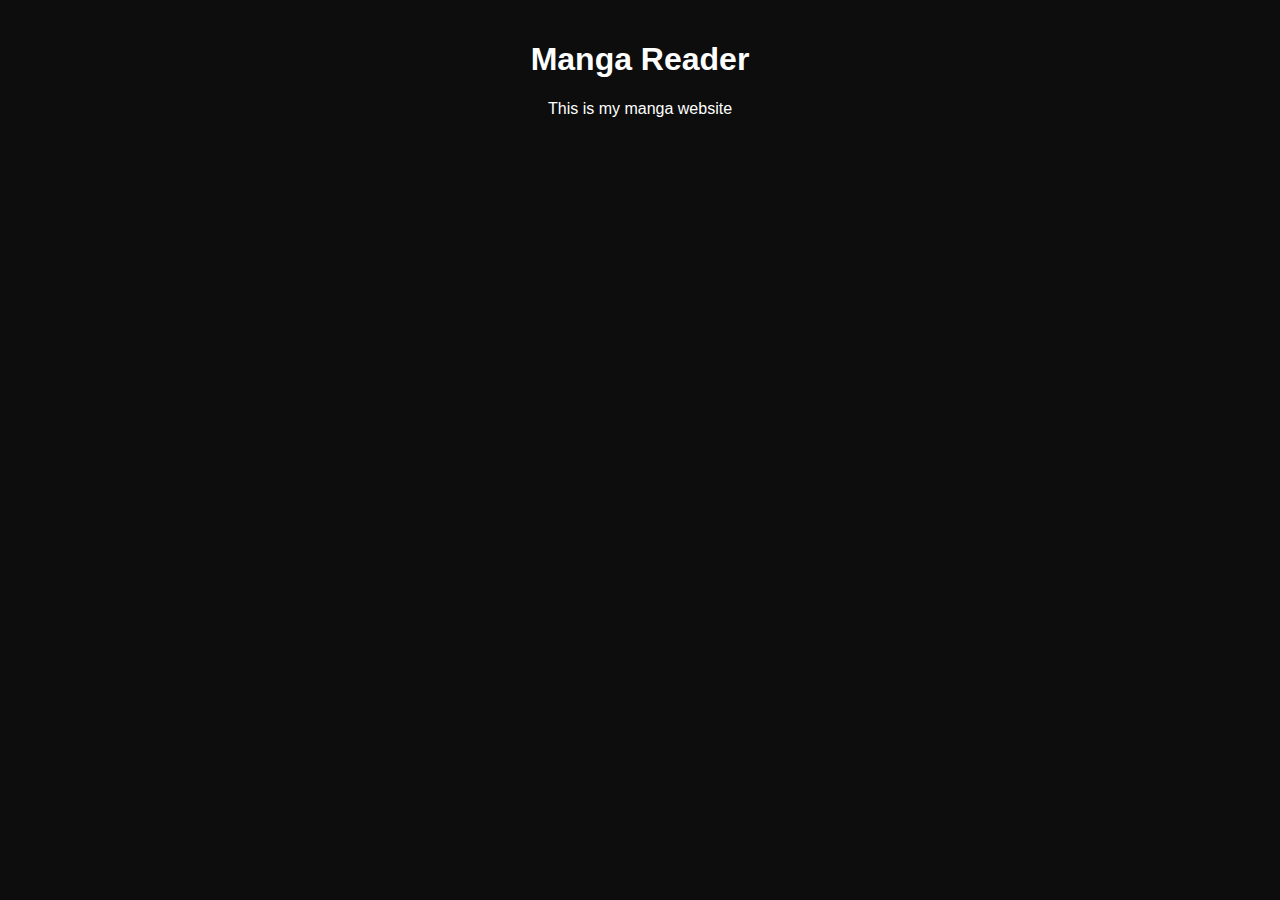
<file: index.html>
<!DOCTYPE html>
<html>
<head>
  <title>Manga Site</title>

  <style>
    body {
      background-color: #0d0d0d;
      color: white;
      font-family: Arial;
      margin: 0;
      padding: 0;
    }

    .container {
      max-width: 900px;
      margin: auto;
      padding: 20px;
      text-align: center;
    }
  </style>

</head>
<body>

  <div class="container">
    <h1>Manga Reader</h1>
    <p>This is my manga website</p>
  </div>

</body>
</html>
</file>
